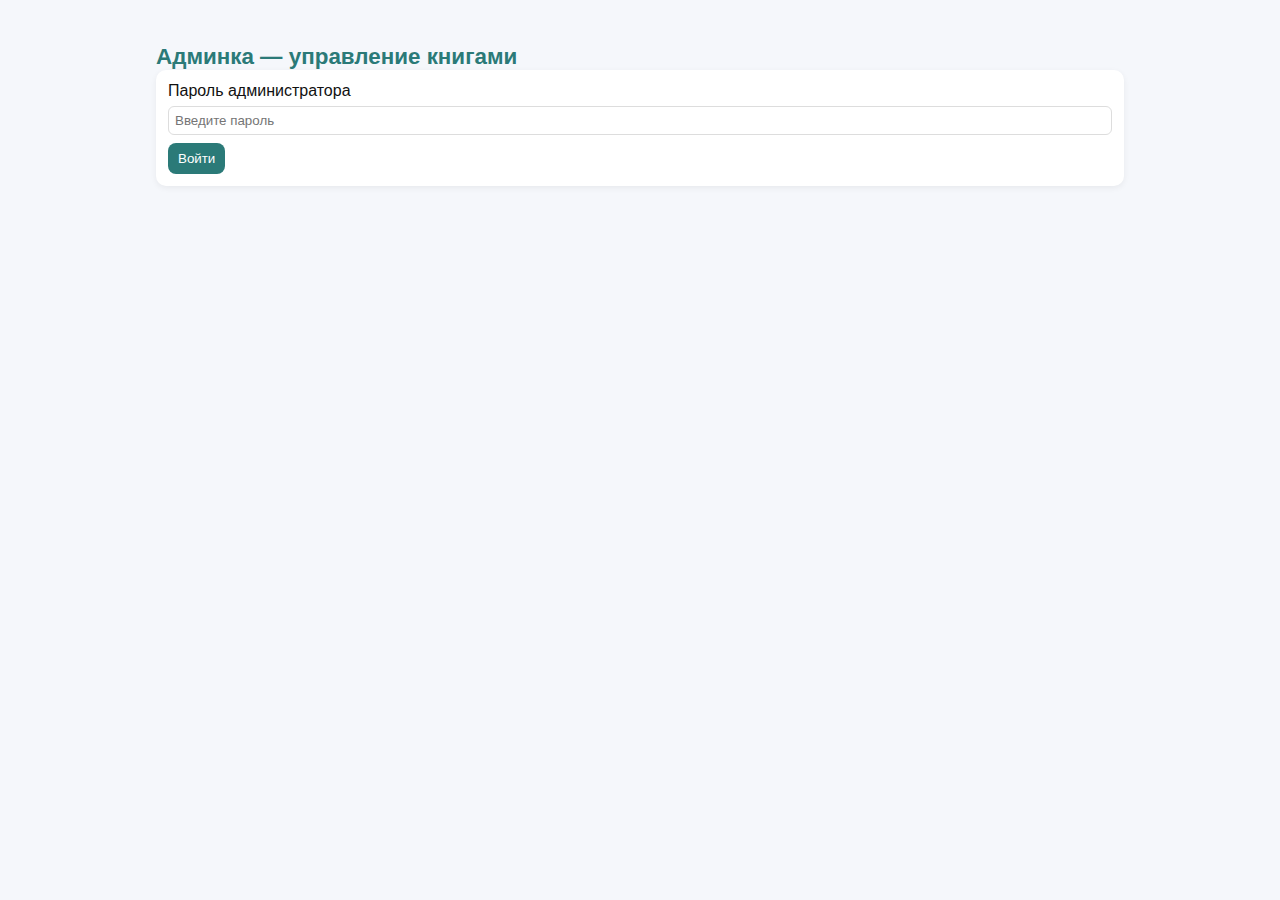
<file: admin.html>
<!doctype html>
<html lang="ru">
<head>
  <meta charset="utf-8" />
  <meta name="viewport" content="width=device-width,initial-scale=1" />
  <title>Bookstore — Admin</title>
  <link rel="stylesheet" href="css/styles.css">
</head>
<body>
  <div class="container">
    <h1>Админка — управление книгами</h1>

    <div id="loginSection" class="card">
      <div class="form-row">
        <label>Пароль администратора</label>
        <input id="adminPass" type="password" placeholder="Введите пароль"/>
      </div>
      <button id="loginBtn" class="btn btn-primary">Войти</button>
    </div>

    <div id="adminArea" style="display:none;">
      <div class="admin-note">Автоматические напоминания проверяются каждые 10 секунд и выводятся здесь.</div>
      <div id="alerts"></div>

      <h3>Добавить / редактировать книгу</h3>
      <div id="formCard" class="card">
        <div class="form-row">
          <input id="bookId" type="hidden" />
          <input id="title" placeholder="Название" />
          <input id="author" placeholder="Автор" />
          <input id="category" placeholder="Категория" />
          <input id="year" type="number" placeholder="Год" />
          <input id="price" type="number" placeholder="Цена" />
          <div class="input-inline">
            <label>
              <input id="available" type="checkbox" checked/> Доступна
            </label>
            <select id="status">
              <option value="available">available</option>
              <option value="rented">rented</option>
              <option value="unavailable">unavailable</option>
            </select>
          </div>
        </div>
        <div style="display:flex;gap:8px;">
          <button id="saveBtn" class="btn btn-primary">Сохранить</button>
          <button id="newBtn" class="btn btn-ghost">Новая</button>
        </div>
      </div>

      <h3>Список книг</h3>
      <div id="bookList" class="grid"></div>
    </div>
  </div>

  <script src="js/admin.js"></script>
</body>
</html>
</file>
<file: css/styles.css>
:root{
  --bg:#f5f7fb;
  --card:#ffffff;
  --accent:#2b7a78;
  --muted:#666;
}
*{box-sizing:border-box;font-family:Inter,Segoe UI,Arial;}
body{margin:0;background:var(--bg);color:#111;}
.container{max-width:1000px;margin:28px auto;padding:16px;}
.header{display:flex;justify-content:space-between;align-items:center;margin-bottom:12px;}
h1{margin:0;font-size:1.4rem;color:var(--accent);}
.controls{display:flex;gap:8px;align-items:center;}
select,input{padding:6px;border-radius:6px;border:1px solid #ddd;}
.grid{display:grid;grid-template-columns:repeat(auto-fill,minmax(240px,1fr));gap:12px;}
.card{background:var(--card);padding:12px;border-radius:10px;box-shadow:0 2px 6px rgba(0,0,0,0.06);}
.card h3{margin:0 0 6px 0;font-size:1.05rem;}
.meta{font-size:0.85rem;color:var(--muted);margin-bottom:8px;}
.btn{padding:8px 10px;border-radius:8px;border:none;cursor:pointer;}
.btn-primary{background:var(--accent);color:#fff;}
.btn-ghost{background:#eee;}
.small{font-size:0.85rem;padding:6px 8px;border-radius:6px;}
.footer{margin-top:18px;color:var(--muted);font-size:0.85rem;}
.admin-note{background:#fff3c4;padding:8px;border-radius:6px;margin-bottom:12px;}
.form-row{display:flex;flex-direction:column;gap:6px;margin-bottom:8px;}
.input-inline{display:flex;gap:8px;align-items:center;}
.status-dot{width:10px;height:10px;border-radius:50%;display:inline-block;margin-right:6px;}
.status-available{background:#28a745;}
.status-rented{background:#ffc107;}
.status-unavailable{background:#dc3545;}
</file>
